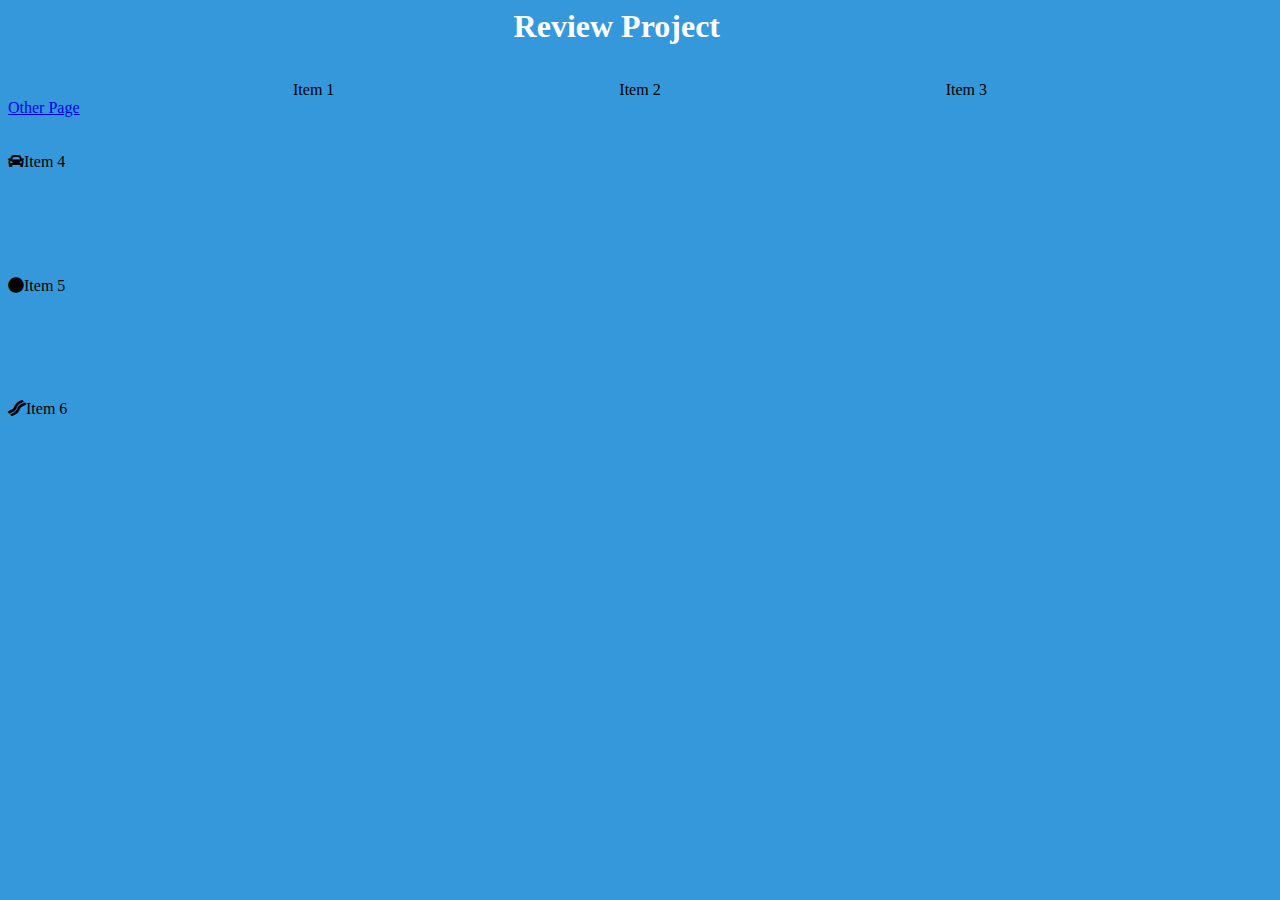
<file: index.html>
<html>
     <head>
          <title>Review Project</title>
          <link rel="stylesheet" type="text/css" href="main.css" />
          <link
               rel="stylesheet"
               href="https://use.fontawesome.com/releases/v5.7.2/css/all.css"
               crossorigin="anonymous"/>
     </head>     
     <body>
     
          <div style="margin-left: 40%;">
                <h1 style="margin: auto; color:white;"> Review Project </h1>
          </div>
        </br>
      </br>

          <div class="list-class">
              <span class="item-class">Item 1</span>
              <span class="item-class">Item 2</span>
              <span class="item-class">Item 3</span>
          </div>
          <div class="links">
            <a href="other.html">Other Page</a>
          </div>
          <br/>
          <br/>
      
          
          <div class="next-class">
            <span class="item-class"><i class="fas fa-car"></i>Item 4</span>
            <span class="item-class"><i class="fas fa-circle"></i>Item 5</span>
            <span class="item-class"><i class="fas fa-bacon"></i>Item 6</span>
        </div>
          
        
          <br/>
          
          
    </body>
</html>
</file>
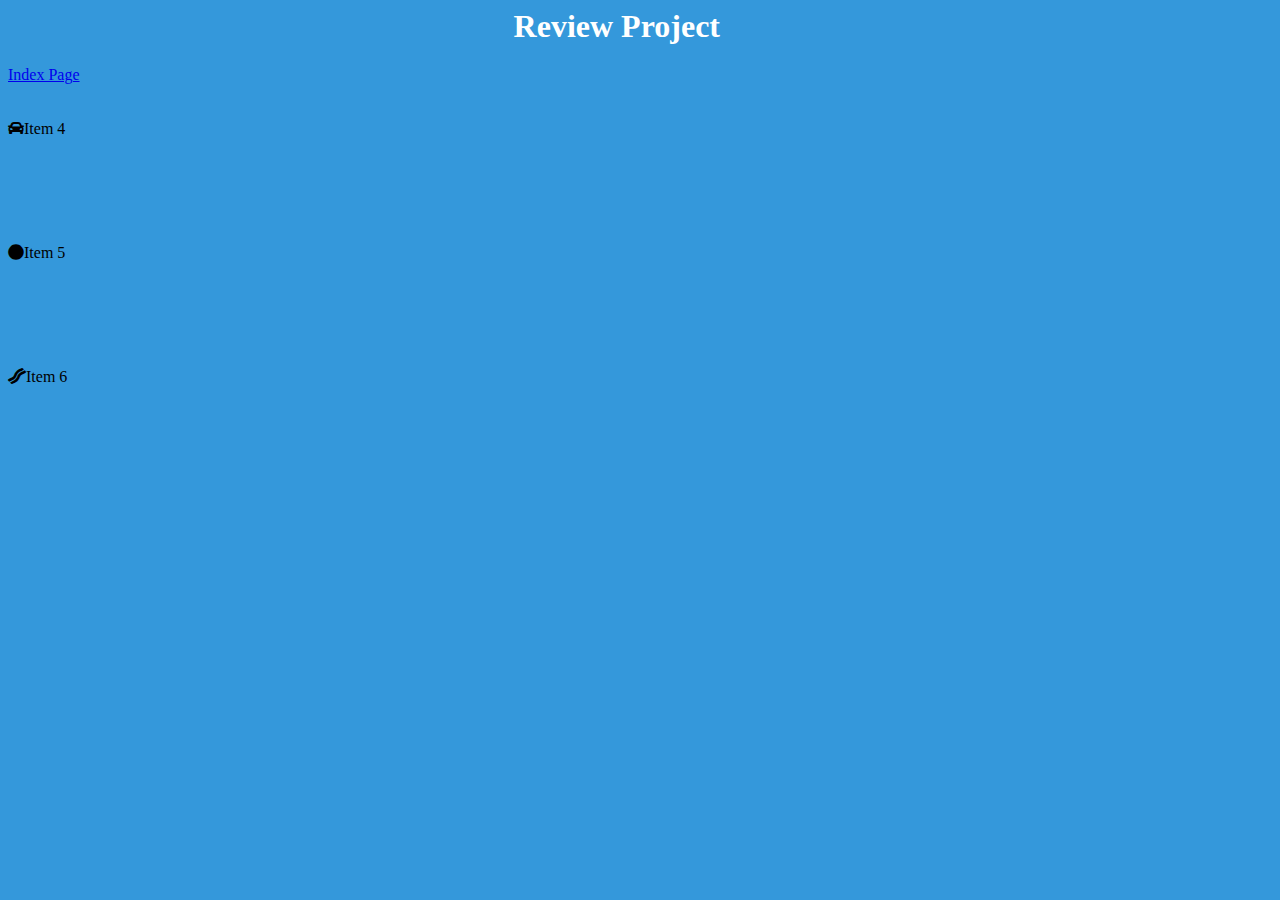
<file: other.html>
<html>
     <head>
          <title>Review Project</title>
          <link rel="stylesheet" type="text/css" href="main.css" />
          <link
               rel="stylesheet"
               href="https://use.fontawesome.com/releases/v5.7.2/css/all.css"
               crossorigin="anonymous"/>
     </head>     
     <body>
     
          <div style="margin-left: 40%;">
                <h1 style="margin: center; color:white"> Review Project </h1>
          </div>

          
          <div class="links">
            <a href="index.html">Index Page</a>
          </div>
          <br/>
          <br/>
      
          
          <div class="next-class">
            <span class="item-class"><i class="fas fa-car"></i>Item 4</span>
            <span class="item-class"><i class="fas fa-circle"></i>Item 5</span>
            <span class="item-class"><i class="fas fa-bacon"></i>Item 6</span>
        </div>
          
        
          <br/>
          
          
    </body>
</html>
</file>
<file: main.css>
body {
    background-color: #3498db;
  }
  
.list-class {
    display: flex;
    width: 100%;
    justify-content: space-evenly;
    flex-direction: row;
  }

  .next-class {
    display: flex;
    height: 30%;
    justify-content: space-between;
    flex-direction: column;
  }
</file>
